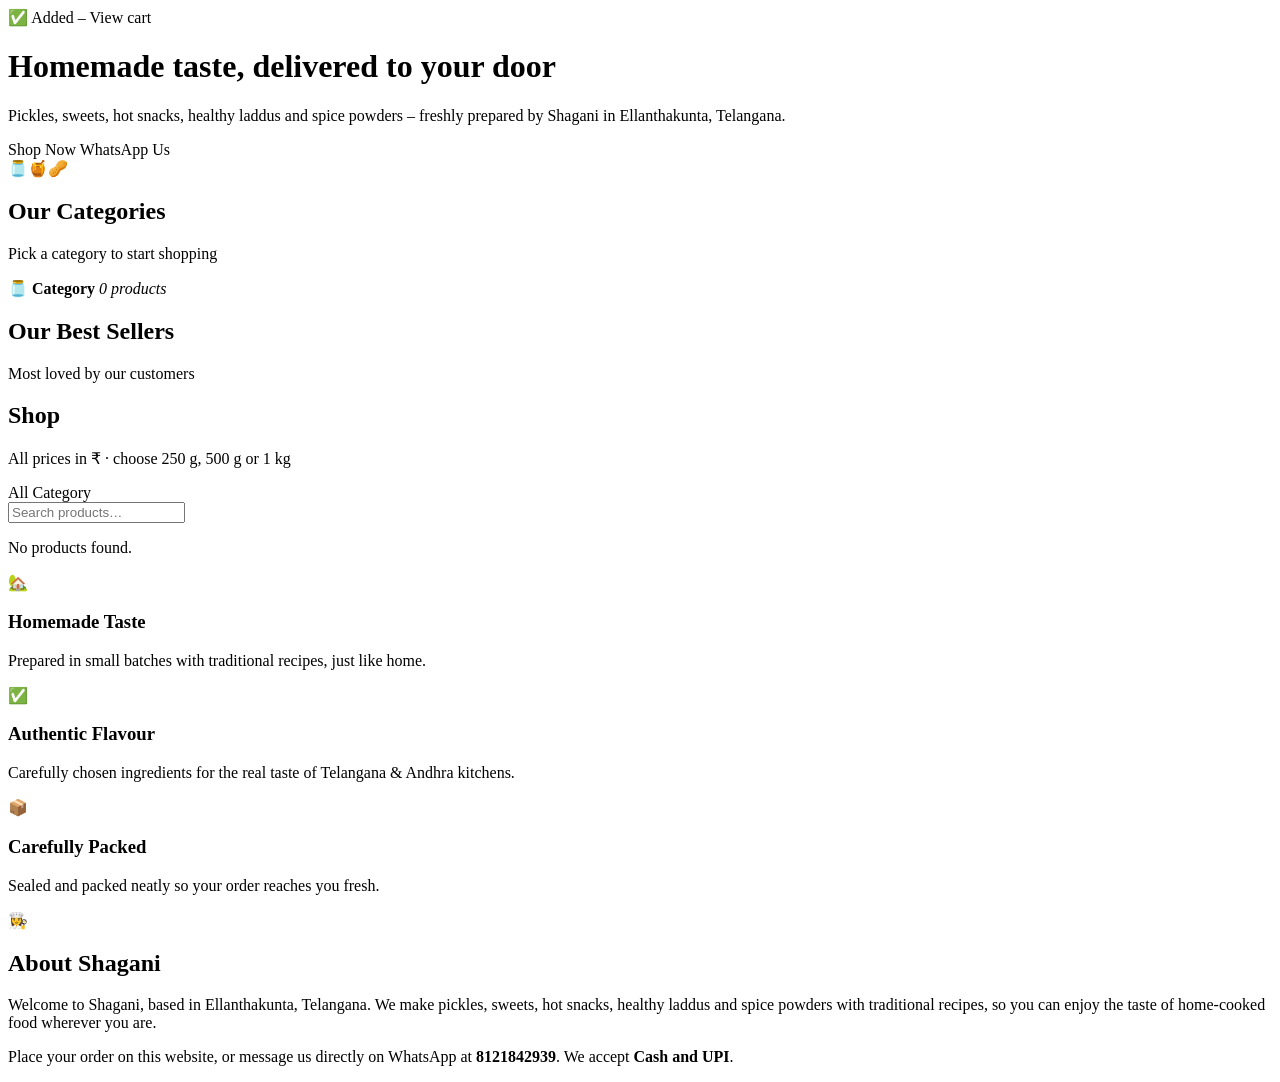
<file: src/main/resources/templates/index.html>
<!DOCTYPE html>
<html lang="en" xmlns:th="http://www.thymeleaf.org">
<head th:replace="~{fragments :: head('Shagani – Homemade Pickles, Snacks and Sweets')}"></head>
<body>

<div th:replace="~{fragments :: header}"></div>

<div class="toast-bar" th:if="${toast != null}">
  ✅ <span th:text="${toast}">Added</span> – <a th:href="@{/cart}">View cart</a>
</div>

<main>
  <div class="hero">
    <div class="wrap hero-grid">
      <div>
        <h1>Homemade taste, delivered to your door</h1>
        <p>Pickles, sweets, hot snacks, healthy laddus and spice powders – freshly prepared by Shagani in Ellanthakunta, Telangana.</p>
        <a class="btn" th:href="@{/} + '#shop'">Shop Now</a>
        <a class="btn ghost" th:href="'https://wa.me/' + ${whatsapp} + '?text=Hello%20Shagani'" target="_blank" rel="noopener">WhatsApp Us</a>
      </div>
      <div class="hero-art">🫙🍯🥜</div>
    </div>
  </div>

  <section>
    <div class="wrap">
      <h2 class="title">Our Categories</h2>
      <p class="sub">Pick a category to start shopping</p>
      <div class="cats">
        <a class="cat" th:each="c : ${cats}" th:href="@{/(cat=${c.key})} + '#shop'">
          <span th:text="${c.value.emoji}">🫙</span>
          <b th:text="${c.value.label}">Category</b>
          <em th:text="${counts[c.key]} + ' products'">0 products</em>
        </a>
      </div>
    </div>
  </section>

  <section style="padding-top:0">
    <div class="wrap">
      <h2 class="title">Our Best Sellers</h2>
      <p class="sub">Most loved by our customers</p>
      <div class="grid">
        <th:block th:each="p : ${best}">
          <div th:replace="~{fragments :: card(${p})}"></div>
        </th:block>
      </div>
    </div>
  </section>

  <section id="shop">
    <div class="wrap">
      <h2 class="title">Shop</h2>
      <p class="sub">All prices in ₹ · choose 250 g, 500 g or 1 kg</p>

      <div class="tools">
        <div class="filters">
          <a class="chip" th:classappend="${selected == 'all'} ? 'on'" th:href="@{/} + '#shop'">All</a>
          <a class="chip" th:each="c : ${cats}" th:classappend="${selected == c.key} ? 'on'"
             th:href="@{/(cat=${c.key})} + '#shop'" th:text="${c.value.label}">Category</a>
        </div>
        <form th:action="@{/}" method="get" class="searchform">
          <input type="hidden" name="cat" th:value="${selected == 'all' ? '' : selected}">
          <input class="search" type="search" name="q" th:value="${q}" placeholder="Search products…">
        </form>
      </div>

      <div class="grid">
        <th:block th:each="p : ${products}">
          <div th:replace="~{fragments :: card(${p})}"></div>
        </th:block>
      </div>
      <p class="empty" th:if="${#lists.isEmpty(products)}">No products found.</p>
    </div>
  </section>

  <section>
    <div class="wrap feat">
      <div class="f"><span>🏡</span><h3>Homemade Taste</h3><p>Prepared in small batches with traditional recipes, just like home.</p></div>
      <div class="f"><span>✅</span><h3>Authentic Flavour</h3><p>Carefully chosen ingredients for the real taste of Telangana &amp; Andhra kitchens.</p></div>
      <div class="f"><span>📦</span><h3>Carefully Packed</h3><p>Sealed and packed neatly so your order reaches you fresh.</p></div>
    </div>
  </section>

  <section id="about">
    <div class="wrap">
      <div class="about">
        <div class="pic">👩‍🍳</div>
        <div>
          <h2>About Shagani</h2>
          <p>Welcome to Shagani, based in Ellanthakunta, Telangana. We make pickles, sweets, hot snacks, healthy laddus and spice powders with traditional recipes, so you can enjoy the taste of home-cooked food wherever you are.</p>
          <p style="margin-top:10px">Place your order on this website, or message us directly on WhatsApp at <b th:text="${phoneDisplay}">8121842939</b>. We accept <b>Cash and UPI</b>.</p>
        </div>
      </div>
    </div>
  </section>
</main>

<footer th:replace="~{fragments :: footer}"></footer>
<a th:replace="~{fragments :: wa}"></a>

</body>
</html>
</file>
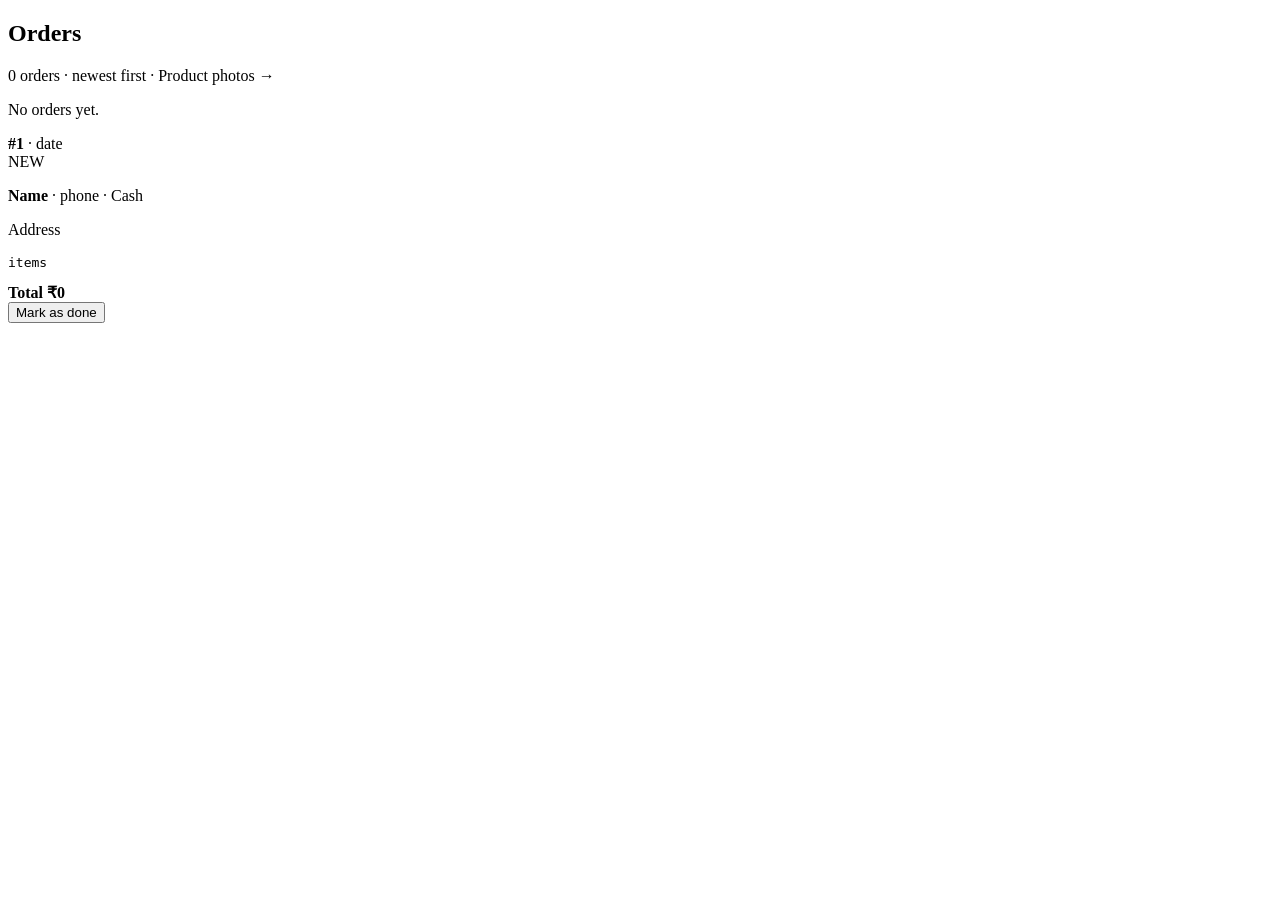
<file: src/main/resources/templates/admin-orders.html>
<!DOCTYPE html>
<html lang="en" xmlns:th="http://www.thymeleaf.org">
<head th:replace="~{fragments :: head('Orders – Shagani admin')}"></head>
<body>

<div th:replace="~{fragments :: header}"></div>

<main>
  <section>
    <div class="wrap">
      <h2 class="title">Orders</h2>
      <p class="sub"><span th:text="${#lists.size(orders)}">0</span> orders · newest first ·
        <a th:href="@{/admin/products}">Product photos →</a></p>

      <p class="empty" th:if="${#lists.isEmpty(orders)}">No orders yet.</p>

      <div class="panel order-card" th:each="o : ${orders}">
        <div class="order-head">
          <div>
            <b>#<span th:text="${o.id}">1</span></b>
            · <span th:text="${o.createdAtText}">date</span>
          </div>
          <span class="badge" th:classappend="${o.status == 'DONE'} ? 'done'" th:text="${o.status}">NEW</span>
        </div>
        <p><b th:text="${o.customerName}">Name</b> ·
           <a th:href="'tel:' + ${o.phone}" th:text="${o.phone}">phone</a> ·
           <span th:text="${o.payment}">Cash</span></p>
        <p class="addr" th:text="${o.address}">Address</p>
        <pre class="items-pre" th:text="${o.details}">items</pre>
        <div class="order-foot">
          <b>Total ₹<span th:text="${o.total}">0</span></b>
          <form th:action="@{/admin/orders/{id}/toggle(id=${o.id})}" method="post">
            <button type="submit" class="add" th:text="${o.status == 'DONE'} ? 'Mark as new' : 'Mark as done'">Mark as done</button>
          </form>
        </div>
      </div>
    </div>
  </section>
</main>

</body>
</html>
</file>
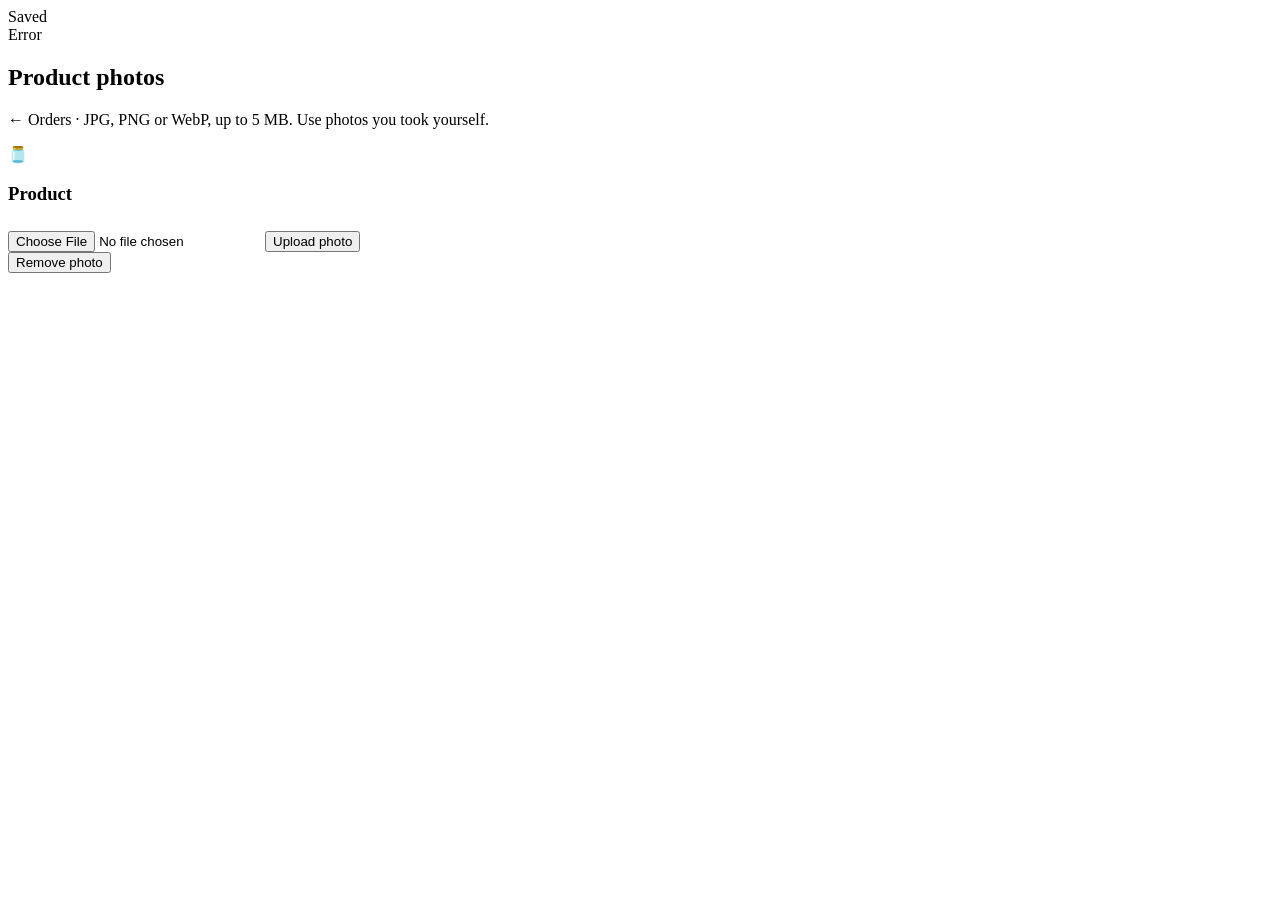
<file: src/main/resources/templates/admin-products.html>
<!DOCTYPE html>
<html lang="en" xmlns:th="http://www.thymeleaf.org">
<head th:replace="~{fragments :: head('Product photos – Shagani admin')}"></head>
<body>

<div th:replace="~{fragments :: header}"></div>

<div class="toast-bar" th:if="${msg != null}" th:text="${msg}">Saved</div>
<div class="toast-bar error-bar" th:if="${error != null}" th:text="${error}">Error</div>

<main>
  <section>
    <div class="wrap">
      <h2 class="title">Product photos</h2>
      <p class="sub">
        <a th:href="@{/admin/orders}">← Orders</a> · JPG, PNG or WebP, up to 5 MB. Use photos you took yourself.
      </p>

      <div class="grid">
        <div class="card" th:each="p : ${products}">
          <div class="thumb" th:style="'background:' + ${p.primaryCat.bg}">
            <span class="emoji" th:text="${p.primaryCat.emoji}">🫙</span>
            <img th:if="${p.imageFile != null}" th:src="@{/product-images/{f}(f=${p.imageFile})}" th:alt="${p.name}" loading="lazy">
          </div>
          <div class="info">
            <h3 th:text="${p.name}">Product</h3>
            <form th:action="@{/admin/products/{id}/photo(id=${p.id})}" method="post" enctype="multipart/form-data">
              <input type="file" name="file" accept="image/jpeg,image/png,image/webp" required>
              <button class="add" type="submit" style="margin-top:8px"
                      th:text="${p.imageFile == null} ? 'Upload photo' : 'Replace photo'">Upload photo</button>
            </form>
            <form th:if="${p.imageFile != null}" th:action="@{/admin/products/{id}/photo/delete(id=${p.id})}" method="post">
              <button class="rm" type="submit">Remove photo</button>
            </form>
          </div>
        </div>
      </div>
    </div>
  </section>
</main>

</body>
</html>
</file>
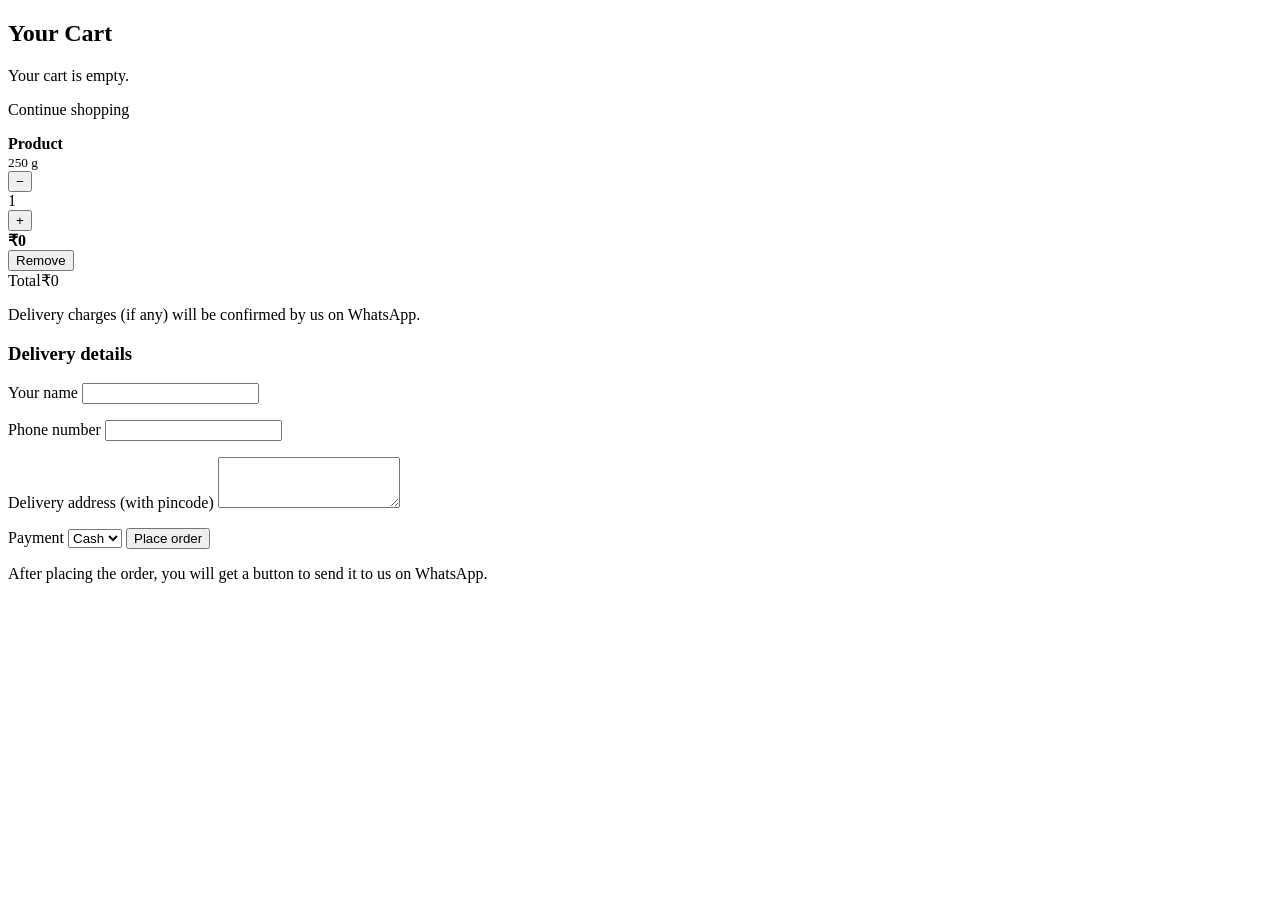
<file: src/main/resources/templates/cart.html>
<!DOCTYPE html>
<html lang="en" xmlns:th="http://www.thymeleaf.org">
<head th:replace="~{fragments :: head('Your Cart – Shagani')}"></head>
<body>

<div th:replace="~{fragments :: header}"></div>

<main>
  <section>
    <div class="wrap narrow">
      <h2 class="title">Your Cart</h2>

      <div th:if="${cart.empty}" class="panel center">
        <p>Your cart is empty.</p>
        <p style="margin-top:14px"><a class="btn" th:href="@{/} + '#shop'">Continue shopping</a></p>
      </div>

      <div th:unless="${cart.empty}">
        <div class="panel">
          <div class="it" th:each="it : ${cart.items}">
            <div>
              <b th:text="${it.name}">Product</b><br>
              <small th:text="${it.size.label + ' · ₹' + it.unitPrice + ' each'}">250 g</small>
              <div class="qty">
                <form th:action="@{/cart/update}" method="post">
                  <input type="hidden" name="key" th:value="${it.key}">
                  <input type="hidden" name="delta" value="-1">
                  <button type="submit" aria-label="Less">−</button>
                </form>
                <span th:text="${it.qty}">1</span>
                <form th:action="@{/cart/update}" method="post">
                  <input type="hidden" name="key" th:value="${it.key}">
                  <input type="hidden" name="delta" value="1">
                  <button type="submit" aria-label="More">+</button>
                </form>
              </div>
            </div>
            <div class="right">
              <b>₹<span th:text="${it.lineTotal}">0</span></b><br>
              <form th:action="@{/cart/remove}" method="post">
                <input type="hidden" name="key" th:value="${it.key}">
                <button type="submit" class="rm">Remove</button>
              </form>
            </div>
          </div>
          <div class="total"><span>Total</span><span>₹<span th:text="${cart.total}">0</span></span></div>
          <p class="note">Delivery charges (if any) will be confirmed by us on WhatsApp.</p>
        </div>

        <form class="panel" th:action="@{/checkout}" th:object="${form}" method="post">
          <h3>Delivery details</h3>

          <label for="name">Your name</label>
          <input id="name" type="text" th:field="*{name}" maxlength="100">
          <p class="err" th:if="${#fields.hasErrors('name')}" th:errors="*{name}"></p>

          <label for="phone">Phone number</label>
          <input id="phone" type="tel" th:field="*{phone}" maxlength="15">
          <p class="err" th:if="${#fields.hasErrors('phone')}" th:errors="*{phone}"></p>

          <label for="address">Delivery address (with pincode)</label>
          <textarea id="address" rows="3" th:field="*{address}" maxlength="500"></textarea>
          <p class="err" th:if="${#fields.hasErrors('address')}" th:errors="*{address}"></p>

          <label for="payment">Payment</label>
          <select id="payment" th:field="*{payment}">
            <option value="Cash">Cash</option>
            <option value="UPI">UPI</option>
          </select>

          <button class="order" type="submit">Place order</button>
          <p class="note">After placing the order, you will get a button to send it to us on WhatsApp.</p>
        </form>
      </div>
    </div>
  </section>
</main>

<footer th:replace="~{fragments :: footer}"></footer>
<a th:replace="~{fragments :: wa}"></a>

</body>
</html>
</file>
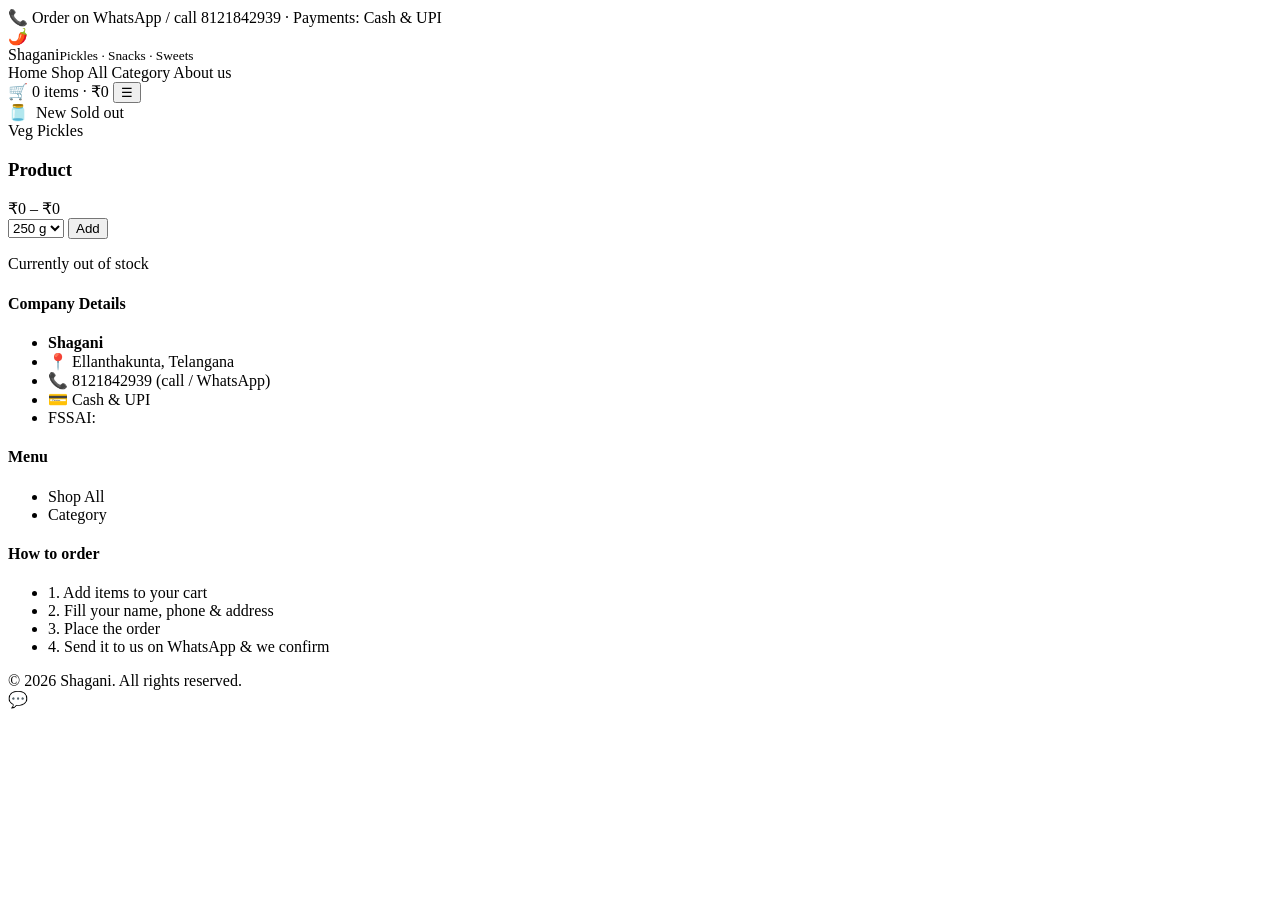
<file: src/main/resources/templates/fragments.html>
<!DOCTYPE html>
<html xmlns:th="http://www.thymeleaf.org">

<head th:fragment="head(title)">
  <meta charset="utf-8">
  <meta name="viewport" content="width=device-width, initial-scale=1">
  <title th:text="${title}">Shagani</title>
  <link rel="stylesheet" th:href="@{/css/style.css}">
</head>

<body>

<!-- ============ Top bar + header ============ -->
<div th:fragment="header">
  <div class="announce">
    📞 Order on WhatsApp / call
    <a th:href="'https://wa.me/' + ${whatsapp}" th:text="${phoneDisplay}">8121842939</a>
    · Payments: Cash &amp; UPI
  </div>
  <header>
    <div class="wrap bar">
      <a th:href="@{/}" class="logo"><span>🌶️</span>
        <div>Shagani<small>Pickles · Snacks · Sweets</small></div>
      </a>
      <nav id="nav">
        <a th:href="@{/}">Home</a>
        <a th:href="@{/} + '#shop'">Shop All</a>
        <a th:each="c : ${cats}" th:href="@{/(cat=${c.key})} + '#shop'" th:text="${c.value.label}">Category</a>
        <a th:href="@{/} + '#about'">About us</a>
      </nav>
      <div class="row">
        <a class="cartbtn" th:href="@{/cart}">🛒 <span th:text="${cartCount}">0</span> items · ₹<span th:text="${cartTotal}">0</span></a>
        <button class="menu-toggle" type="button" aria-label="Menu"
                onclick="document.getElementById('nav').classList.toggle('open')">☰</button>
      </div>
    </div>
  </header>
</div>

<!-- ============ Product card ============ -->
<div th:fragment="card(p)" class="card">
  <div class="thumb" th:style="'background:' + ${p.primaryCat.bg}">
    <span class="emoji" th:text="${p.primaryCat.emoji}">🫙</span>
    <!-- Photos are uploaded by the owner at /admin/products -->
    <img th:if="${p.imageFile != null}" th:src="@{/product-images/{f}(f=${p.imageFile})}" th:alt="${p.name}" loading="lazy">
    <span class="tag" th:if="${p.tag != null}" th:text="${p.tag}">New</span>
    <span class="tag soldout" th:unless="${p.inStock}">Sold out</span>
  </div>
  <div class="info">
    <div class="cname" th:text="${p.categoryLabels}">Veg Pickles</div>
    <h3 th:text="${p.name}">Product</h3>
    <div class="price">₹<span th:text="${p.lowestPrice}">0</span> – ₹<span th:text="${p.highestPrice}">0</span></div>
    <form th:if="${p.inStock}" th:action="@{/cart/add}" method="post" class="row">
      <input type="hidden" name="id" th:value="${p.id}">
      <select name="size" aria-label="Size">
        <option th:each="s : ${p.availableSizes}" th:value="${s.name()}"
                th:text="${s.label + ' – ₹' + p.priceFor(s)}">250 g</option>
      </select>
      <button class="add" type="submit">Add</button>
    </form>
    <p th:unless="${p.inStock}" class="cname">Currently out of stock</p>
  </div>
</div>

<!-- ============ Footer ============ -->
<footer th:fragment="footer">
  <div class="wrap">
    <div class="fcols">
      <div>
        <h4>Company Details</h4>
        <ul>
          <li><b>Shagani</b></li>
          <li>📍 <span th:text="${location}">Ellanthakunta, Telangana</span></li>
          <li>📞 <a th:href="'tel:+' + ${whatsapp}" th:text="${phoneDisplay}">8121842939</a> (call / WhatsApp)</li>
          <li>💳 Cash &amp; UPI</li>
          <li th:if="${fssai != null and !#strings.isEmpty(fssai)}">FSSAI: <span th:text="${fssai}"></span></li>
        </ul>
      </div>
      <div>
        <h4>Menu</h4>
        <ul>
          <li><a th:href="@{/} + '#shop'">Shop All</a></li>
          <li th:each="c : ${cats}"><a th:href="@{/(cat=${c.key})} + '#shop'" th:text="${c.value.label}">Category</a></li>
        </ul>
      </div>
      <div>
        <h4>How to order</h4>
        <ul>
          <li>1. Add items to your cart</li>
          <li>2. Fill your name, phone &amp; address</li>
          <li>3. Place the order</li>
          <li>4. Send it to us on WhatsApp &amp; we confirm</li>
        </ul>
      </div>
    </div>
    <div class="copy">© 2026 Shagani. All rights reserved.</div>
  </div>
</footer>

<a th:fragment="wa" class="wa" th:href="'https://wa.me/' + ${whatsapp} + '?text=Hello%20Shagani'"
   target="_blank" rel="noopener" aria-label="WhatsApp">💬</a>

</body>
</html>
</file>
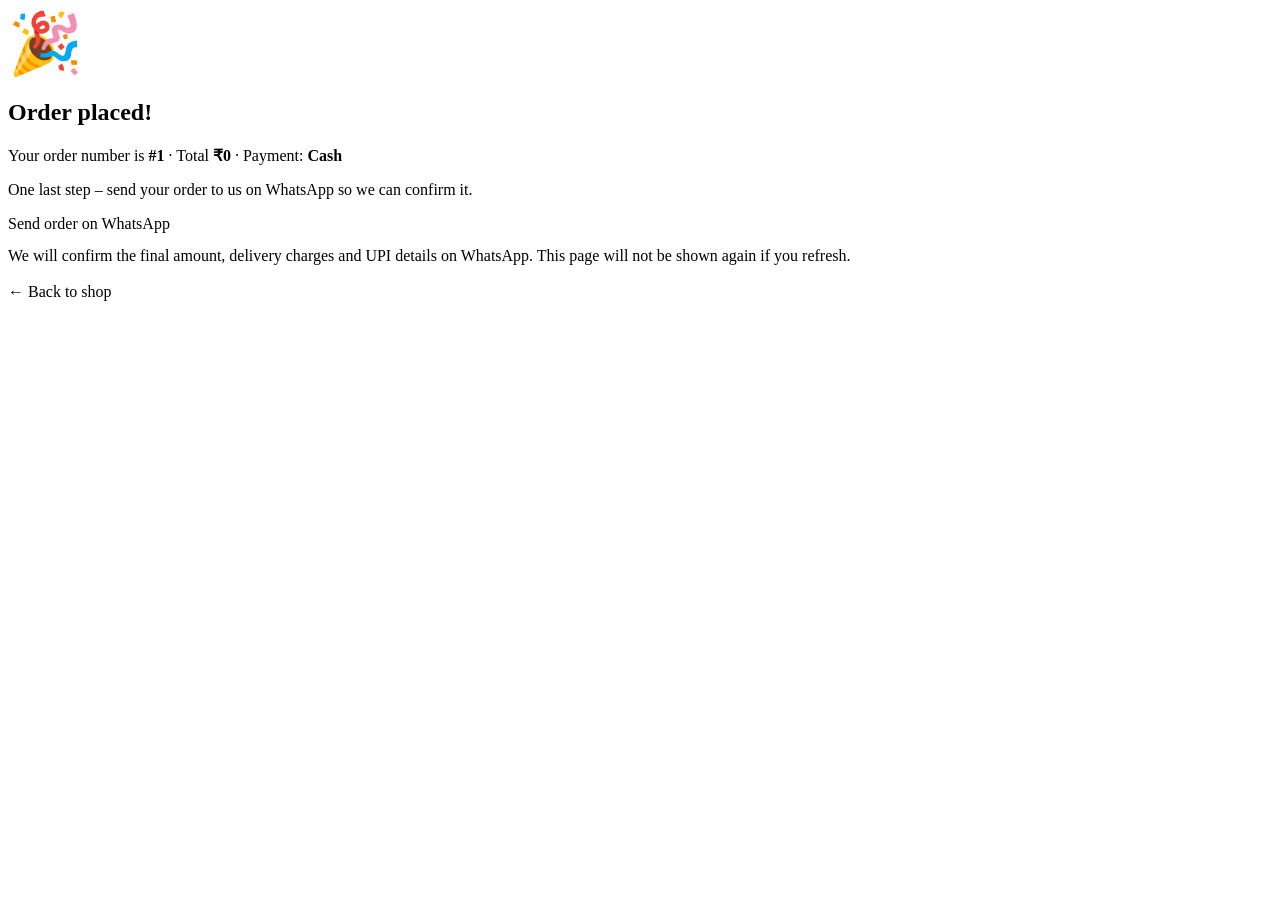
<file: src/main/resources/templates/success.html>
<!DOCTYPE html>
<html lang="en" xmlns:th="http://www.thymeleaf.org">
<head th:replace="~{fragments :: head('Order placed – Shagani')}"></head>
<body>

<div th:replace="~{fragments :: header}"></div>

<main>
  <section>
    <div class="wrap narrow">
      <div class="panel center">
        <div style="font-size:60px">🎉</div>
        <h2 class="title">Order placed!</h2>
        <p>Your order number is <b>#<span th:text="${orderId}">1</span></b> · Total <b>₹<span th:text="${orderTotal}">0</span></b> · Payment: <b th:text="${payment}">Cash</b></p>
        <p style="margin:16px 0">One last step – send your order to us on WhatsApp so we can confirm it.</p>
        <a class="order-link" th:href="${waUrl}" target="_blank" rel="noopener">Send order on WhatsApp</a>
        <p class="note" style="margin-top:14px">We will confirm the final amount, delivery charges and UPI details on WhatsApp. This page will not be shown again if you refresh.</p>
        <p style="margin-top:18px"><a th:href="@{/}">← Back to shop</a></p>
      </div>
    </div>
  </section>
</main>

<footer th:replace="~{fragments :: footer}"></footer>

</body>
</html>
</file>
